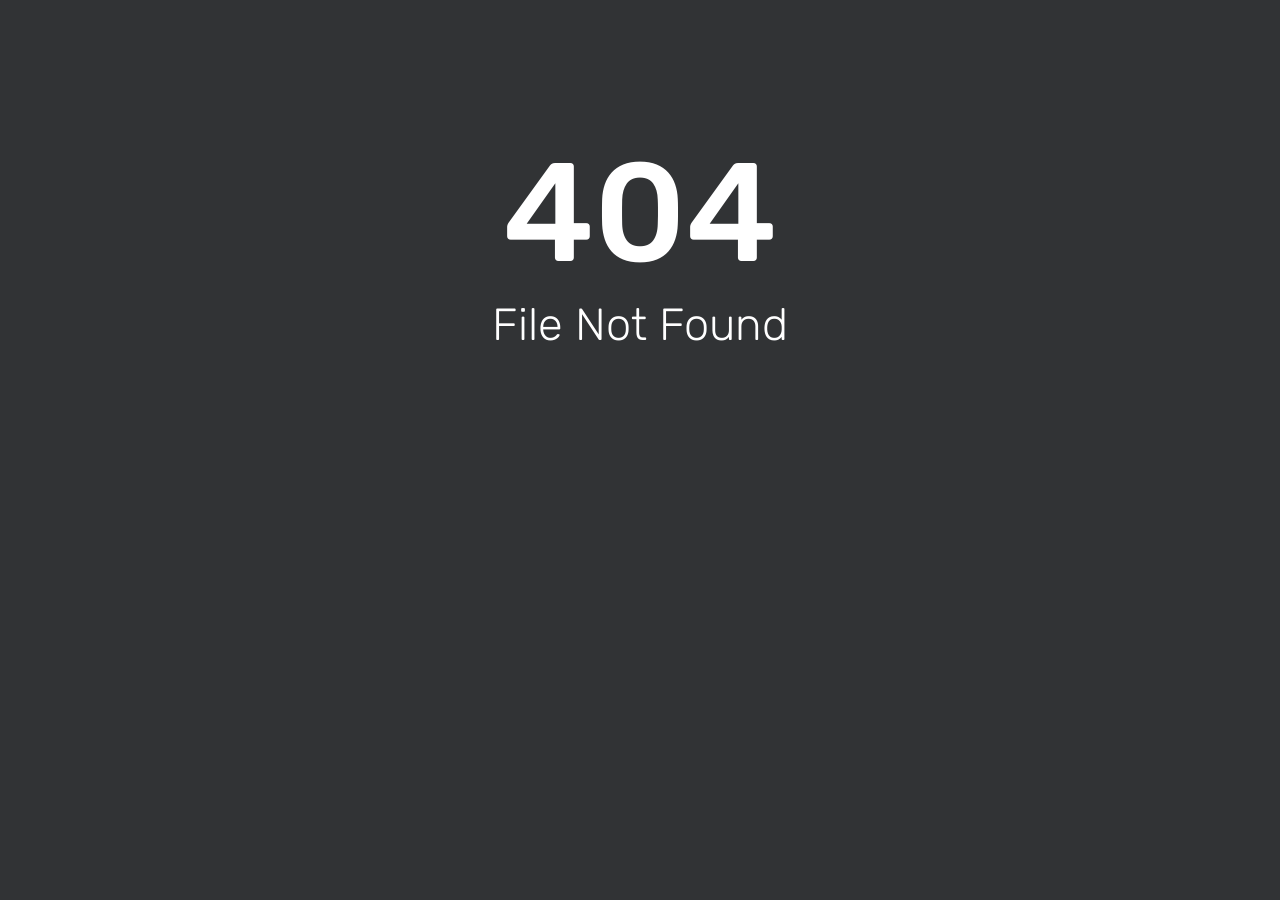
<file: assets/css/chosen-sprite.html>
<html><head><title>404 - File Not Found</title><link href='//fonts.bunny.net/css?family=Rubik:300,400,500' rel='stylesheet' type='text/css'><style>html, body { width: 100%; margin: 0; padding: 0; text-align: center; font-family: 'Rubik'; background-repeat: no-repeat; background-position: bottom center; background-size: cover; color: white; height: 100%; background-color: #313335; } h1 {margin-bottom: 0px;font-weight: bold;font-size: 140px;font-weight: 500;padding-top: 130px;margin-bottom: -35px;}h2 {font-size: 45px;color: white; font-weight: 200;}</style></head><body><div id='content'><h1 style='margin-bottom: -35px;'>404</h1><h2>File Not Found</h2></div></body></html>
</file>
